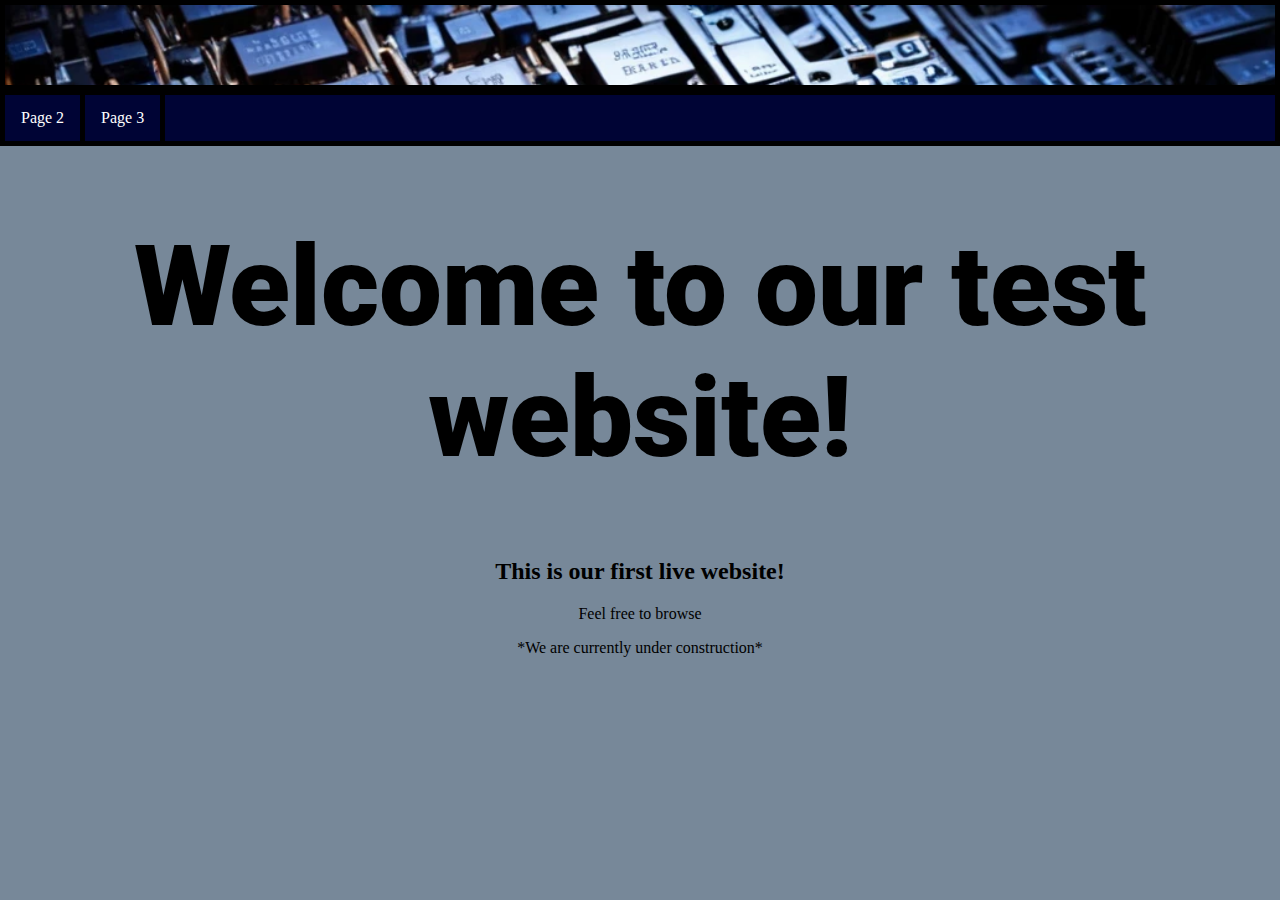
<file: index.html>
<!DOCTYPE html>
<html lang="en">
<meta charset="UTF-8">
<title>A test website</title>
<meta name="viewport" content="width=device-width,initial-scale=1">
<link rel="stylesheet" href="./my_stylesheet.css">
<link href='https://fonts.googleapis.com/css?family=Roboto' rel='stylesheet'>
<script src=""></script>
<body>
<div class="center"></div>
<header></header>

<div class="navbar">
 <ul>
  <li><a href="page2.html">Page 2</a></li>
  <li><a href="page3.html">Page 3</a></li>
 </ul>
</div>
<div class="message">
<h1><b>Welcome to our test website!</b></h1>
</div>
<h2>This is our first live website!</h2>
<p>Feel free to browse</p>
<p>*We are currently under construction*</p>

</body>
</html>
</file>
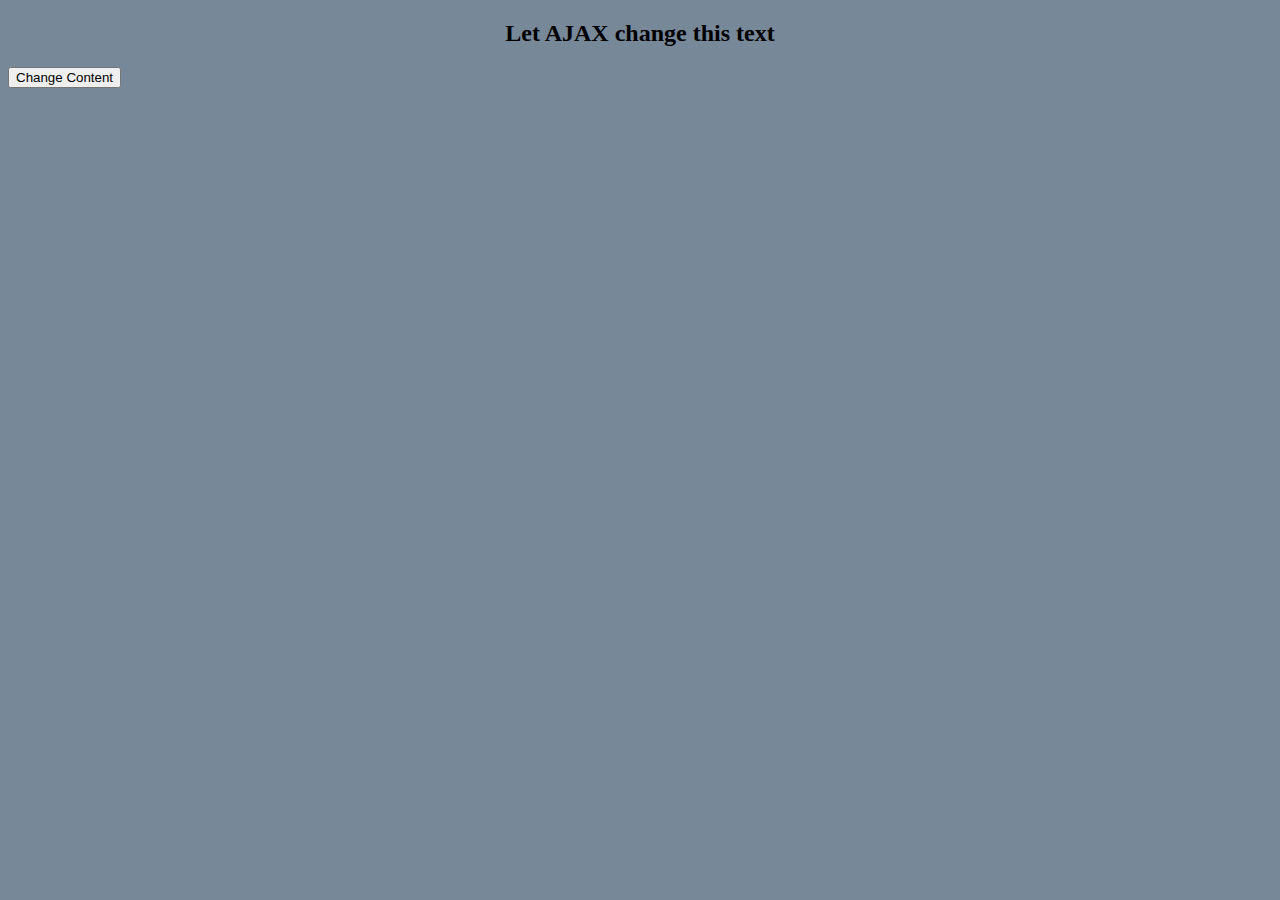
<file: page2.html>
<!DOCTYPE html>
<html lang="en">
<meta charset="UTF-8">
<title>A test website</title>
<meta name="viewport" content="width=device-width,initial-scale=1">
<link rel="stylesheet" href="./my_stylesheet.css">
<link href='https://fonts.googleapis.com/css?family=Roboto' rel='stylesheet'>
<body>

<div id="demo">
  <h2>Let AJAX change this text</h2>
  <button type="button" onclick="loadDoc()">Change Content</button>
</div>
<script>
function loadDoc() {
  const xhttp = new XMLHttpRequest();
  xhttp.onload = function() {
    document.getElementById("demo").innerHTML = this.responseText;
    }
  xhttp.open("GET", "ajax_info.txt", true);
  xhttp.send();
}
</script>
</body>
</html>
</file>
<file: my_stylesheet.css>
h1, h2, p {
    text-align: center;
    color: black;  
}

body {
  color: black;
  background-color: lightslategrey;
  font-size: 16px;
} 

.message {
  font-family: 'Roboto';
  font-size: 56px;
}
.center {
  display: block;
  margin: -8px;
  padding: 0px 0px;
  height: 80px;
  border: 5px solid black;
  background-image: url('computer.webp');
  background-repeat: no-repeat;
  background-size: cover;
  
}

.topnav {
  margin: auto;
  height: 40px;
}

ul {
  list-style-type: none;
  margin: 8px -8px 0 -8px;
  padding: 0;
  overflow: hidden;
  border: 5px solid black;
  background-color: #000435;
}

li {
  float: left;
}

li a {
  display: block;
  color: white;
  text-align: center;
  padding: 14px 16px;
  text-decoration: none;
  border-right: 5px solid black;
}

/* Change the link color to #111 (black) on hover */
li a:hover {
  background-color: #111;
}
</file>
